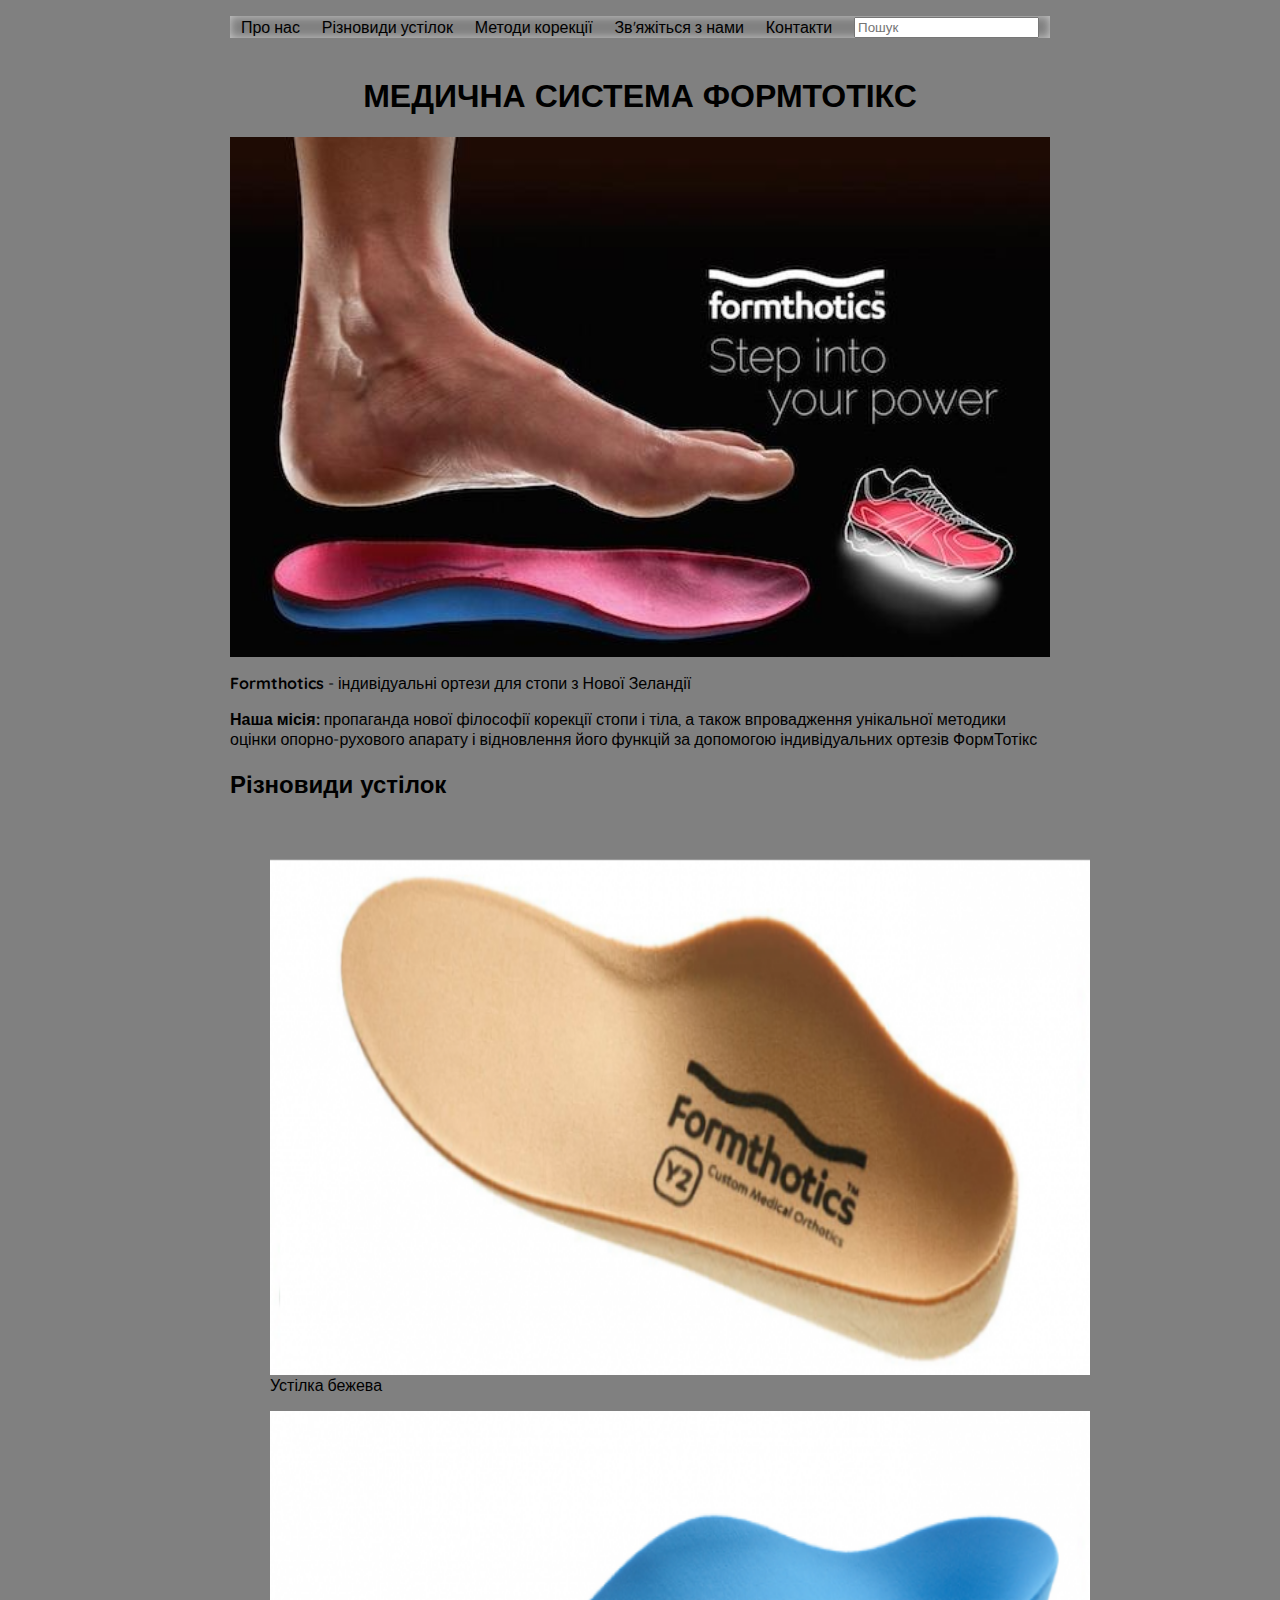
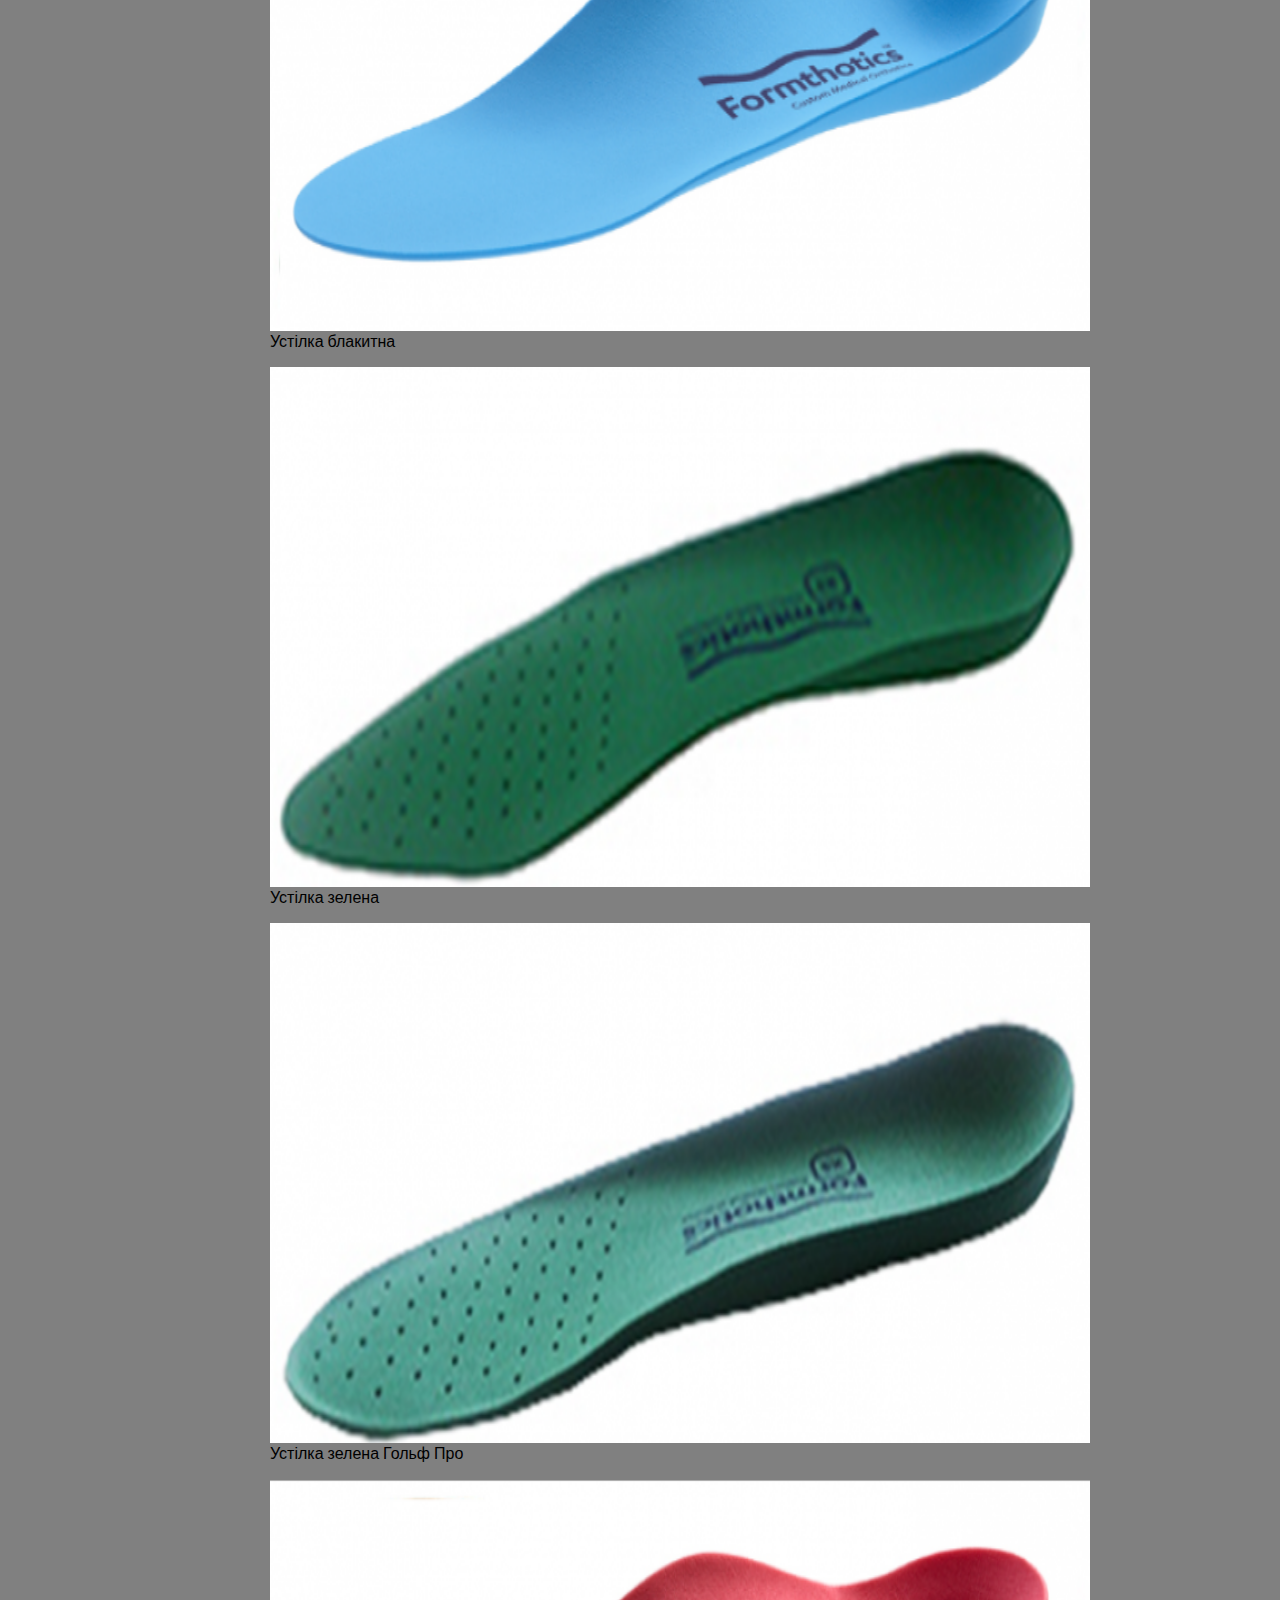
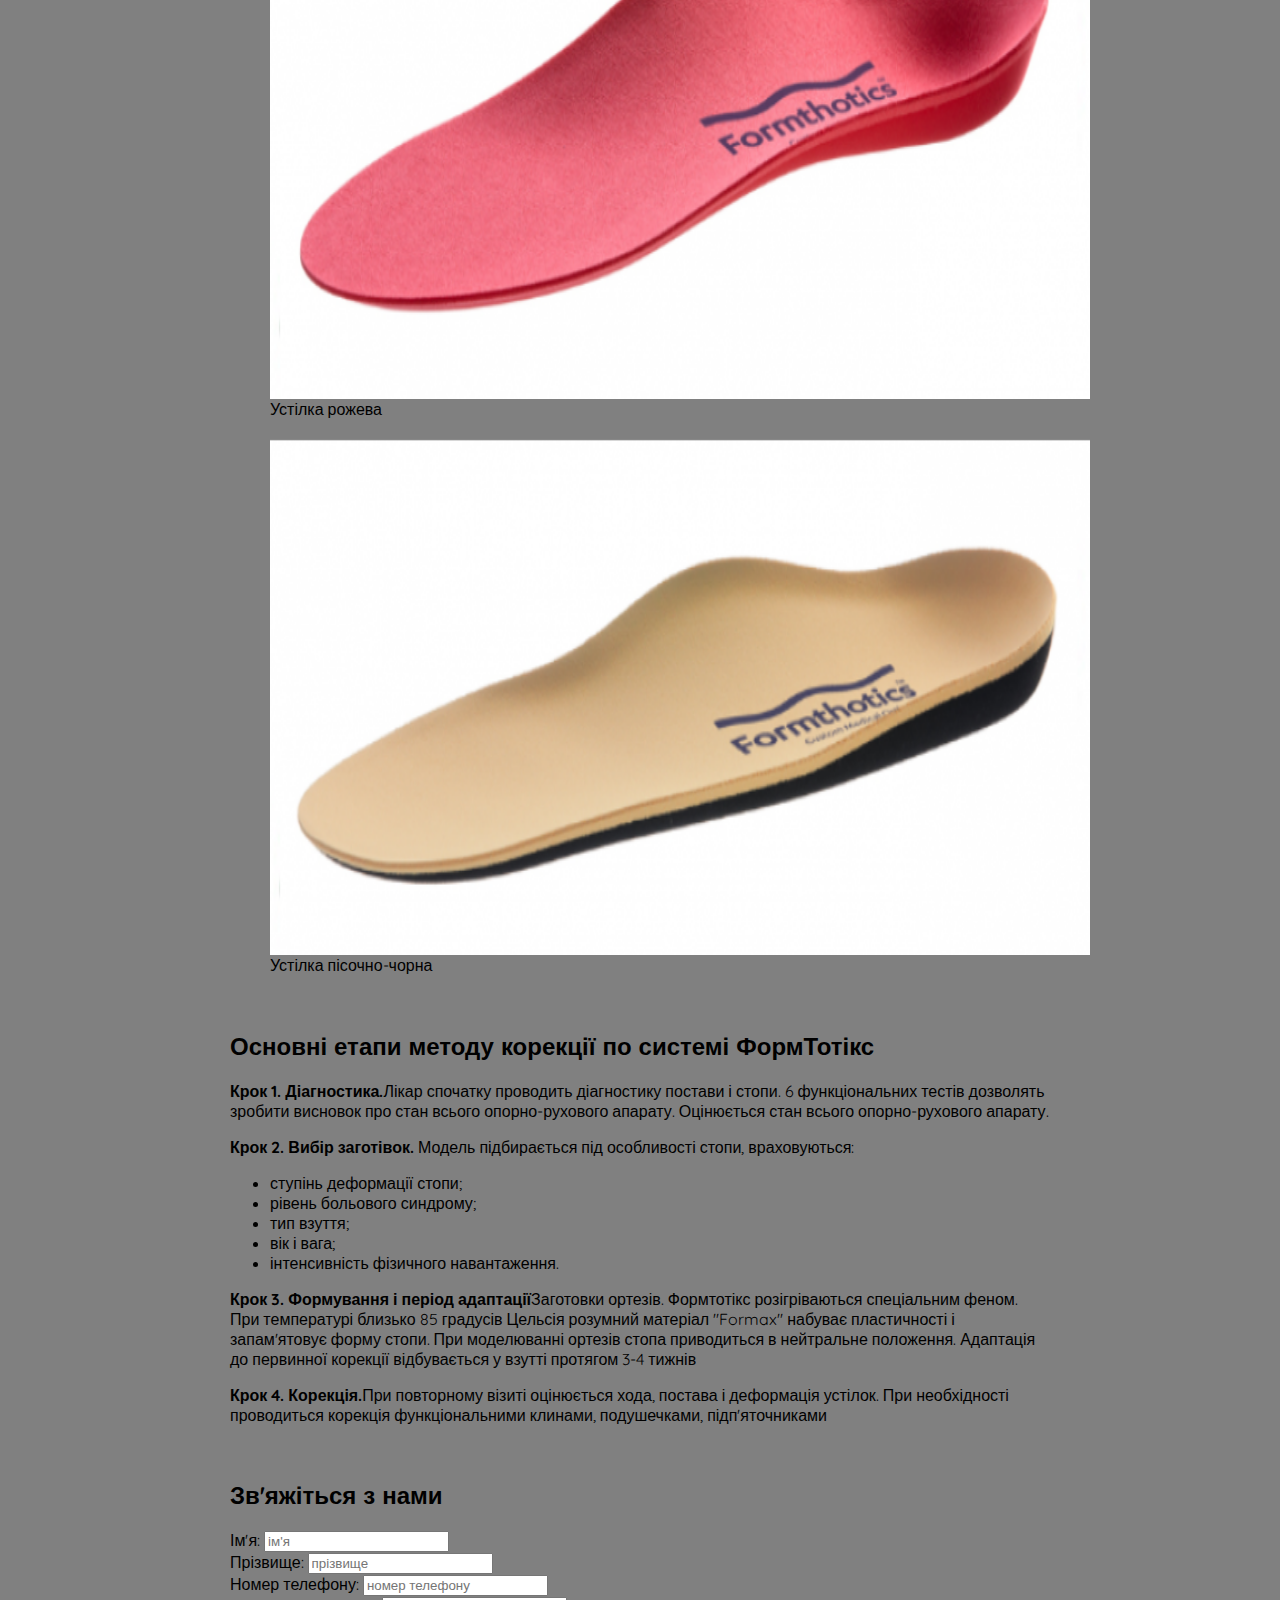
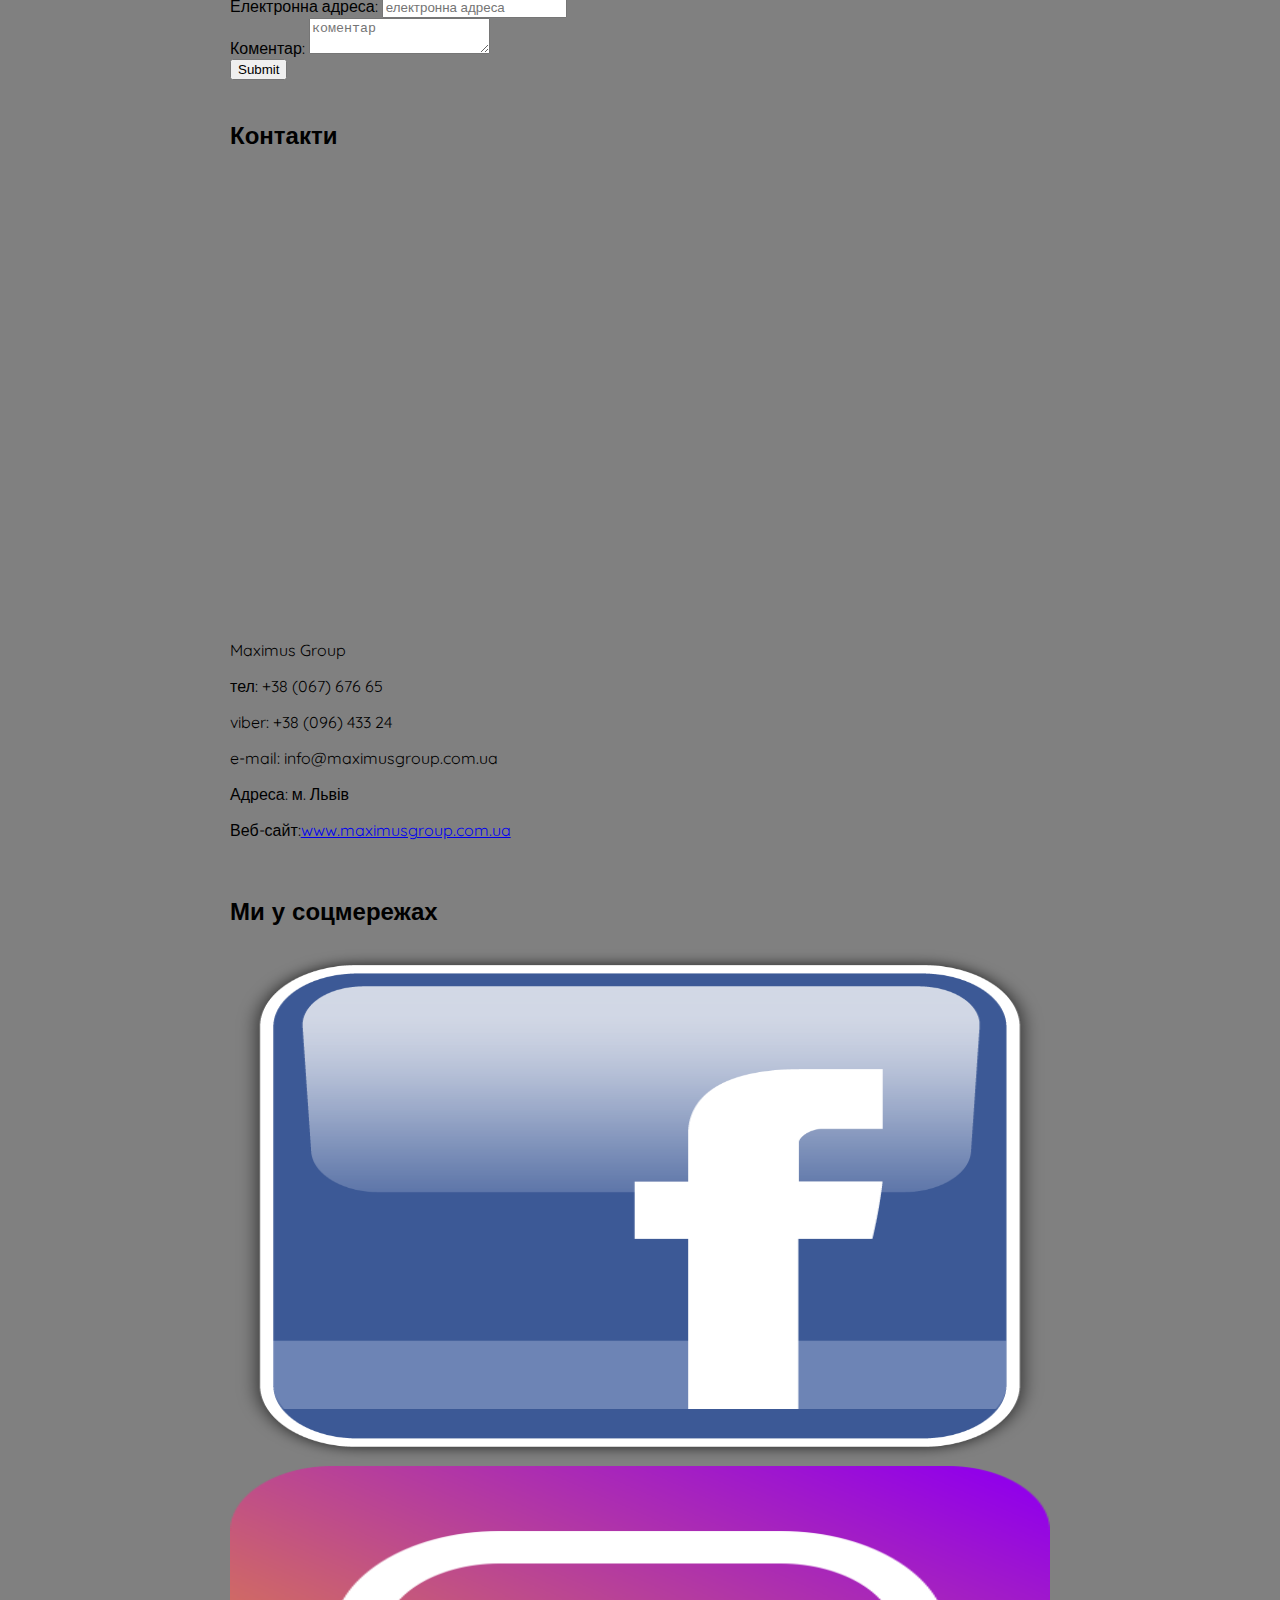
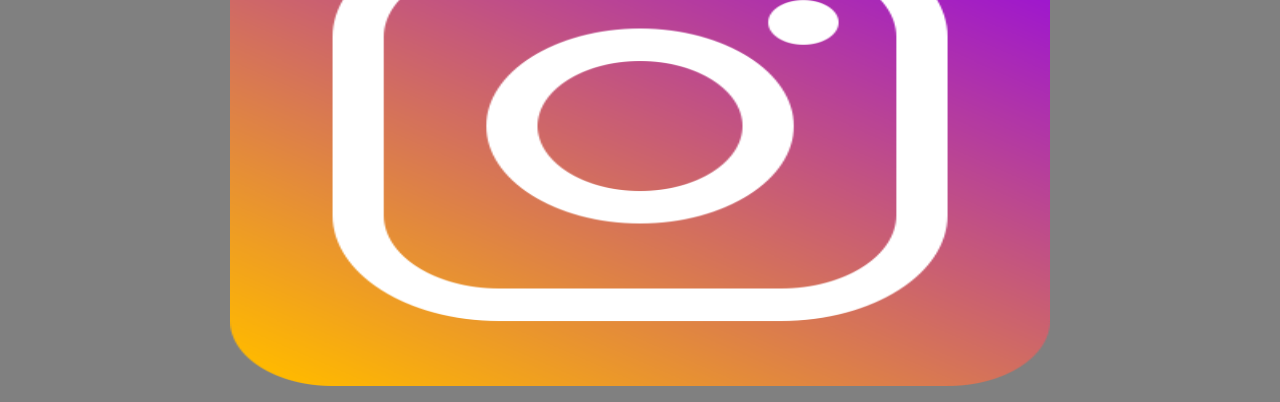
<file: index.html>
<!DOCTYPE html>
<html lang="uk">

<head>
    <meta charset="UTF-8">
    <meta name="viewport" content="width=device-width, initial-scale=1.0">
    <meta http-equiv="X-UA-Compatible" content="ie=edge">
    <title>Устілки</title>
    <link rel="stylesheet" href="css/index.css">
</head>

<body>
    <header>
        <nav>
            <ul id="menu">
            <li><a href="#about_us">Про нас</a></li>
            <li><a href="#variety_of_insoles">Різновиди устілок</a></li>
            <li><a href="#methods_of_correction">Методи корекції</a></li>
            <li><a href="#contact_us">Зв'яжіться з нами</a></li>
            <li><a href="#contacts">Контакти</a></li>
            <li><input type="search" placeholder="Пошук"></li>
            </ul>
        </nav>
        <h1><b>МЕДИЧНА СИСТЕМА ФОРМТОТІКС</b></h1>
        <img src="images/formthotics.jpeg" alt="Формтотікс">
    </header>
    <p><b>Formthotics</b> - індивідуальні ортези для стопи з Нової Зеландії</p>
    <p><b>Наша місія:</b> пропаганда нової філософії корекції стопи і тіла, а також впровадження унікальної методики оцінки опорно-рухового апарату і відновлення його функцій за допомогою індивідуальних ортезів ФормТотікс</p>
    <section>
        <h2><b>Різновиди устілок</b></h2>
        <br>
        <figure>
            <img src="images/beige.png" width="130" height="210" alt="бежева устілка" />
            <figcaption>Устілка бежева</figcaption>
        </figure>
        <figure>
            <img src="images/blue.png" width="130" height="210" alt="блакитна устілка" />
            <figcaption>Устілка блакитна</figcaption>
        </figure>
        <figure>
            <img src="images/green.png" width="130" height="210" alt="зелена устілка" />
            <figcaption>Устілка зелена</figcaption>
        </figure>
        <figure>
            <img src="images/green_golf_pro.png" width="130" height="210" alt="зелена устілка гольф про" />
            <figcaption>Устілка зелена Гольф Про</figcaption>
        </figure>
        <figure>
            <img src="images/pink.png" width="130" height="210" alt="рожева устілка" />
            <figcaption>Устілка рожева</figcaption>
        </figure>
        <figure>
            <img src="images/sandy_black.png" width="130" height="210" alt="пісочно-чорна устілка" />
            <figcaption>Устілка пісочно-чорна</figcaption>
        </figure>
    </section>
    <br>
    <section>
        <h2><b>Основні етапи методу корекції по системі ФормТотікс</b></h2>
        <p><b>Крок 1. Діагностика.</b>Лікар спочатку проводить діагностику постави і стопи. 6 функціональних тестів дозволять зробити висновок про стан всього опорно-рухового апарату. Оцінюється стан всього опорно-рухового апарату.</p>
        <p><b>Крок 2. Вибір заготівок.</b> Модель підбирається під особливості стопи, враховуються:</p>
        <ul>
            <li>ступінь деформації стопи;</li>
            <li>рівень больового синдрому;</li>
            <li>тип взуття;</li>
            <li>вік і вага;</li>
            <li>інтенсивність фізичного навантаження.</li>
        </ul>
        <p><b>Крок 3. Формування і період адаптації</b>Заготовки ортезів. Формтотікс розігріваються спеціальним феном. При температурі близько 85 градусів Цельсія розумний матеріал "Formax" набуває пластичності і запам'ятовує форму стопи. При моделюванні
            ортезів стопа приводиться в нейтральне положення. Адаптація до первинної корекції відбувається у взутті протягом 3-4 тижнів</p>
        <p><b>Крок 4. Корекція.</b>При повторному візиті оцінюється хода, постава і деформація устілок. При необхідності проводиться корекція функціональними клинами, подушечками, підп'яточниками</p>
    </section>
    <br>
    <section>
        <h2><b>Зв'яжіться з нами</b></h2>
        <div>
            <label for="name">Ім'я:</label>
            <input type="text" placeholder="ім'я" id="name" name="user_name" required>
            <br>
            <label for="surname">Прізвище:</label>
            <input type="text" placeholder="прізвище" id="surname" name="user_surname" required>
            <br>
            <label for="phone_number">Номер телефону:</label>
            <input type="text" placeholder="номер телефону" id="phone_number" name="user_phone_number" required>
            <br>
            <label for="e-mail">Електронна адреса:</label>
            <input type="text" placeholder="електронна адреса" id="e-mail" name="user_email" required>
            <br>
            <label>
            Коментар:
            <textarea name="comments" placeholder="коментар"></textarea>
            </label>
            <br>
            <input type="submit">
        </div>
    </section>
    <br>
    <section>
        <h2><b>Контакти</b></h2>
        <iframe src="https://www.google.com/maps/embed?pb=!1m18!1m12!1m3!1d2573.3429043132364!2d24.05746671486326!3d49.836014139328114!2m3!1f0!2f0!3f0!3m2!1i1024!2i768!4f13.1!3m3!1m2!1s0x473add48f4fd95df%3A0x76c571b879f82a64!2sKompaniya+%22Maksymus+Hrup%22!5e0!3m2!1sen!2sua!4v1555781935105!5m2!1sen!2sua"
            width="600" height="450" frameborder="0" style="border:0" allowfullscreen></iframe>
        <p>Maximus Group</p>
        <p>тел: +38 (067) 676 65</p>
        <p>viber: +38 (096) 433 24</p>
        <p>e-mail: info@maximusgroup.com.ua</p>
        <p>Адреса: м. Львів</p>
        <p>Веб-сайт:<a href="http://maximusgroup.com.ua/">www.maximusgroup.com.ua</a></p>
    </section>
    <br>
    <section>
        <h2><b>Ми у соцмережах</b></h2>
        <p>
            <a href="https://www.facebook.com/Formthotics.Ukraine/"><img src="images/facebookicon.png" width="50" height="50" alt="facebook"></a>
            <a href="https://instagram.com/maximus.rehabilitation.lviv?utm_source=ig_profile_share&igshid=iqs6om64e1eq/"><img src="images/instagramicon.png" width="50" height="50" alt="instagram"></a>
        </p>
    </section>
</body>

</html>
</file>
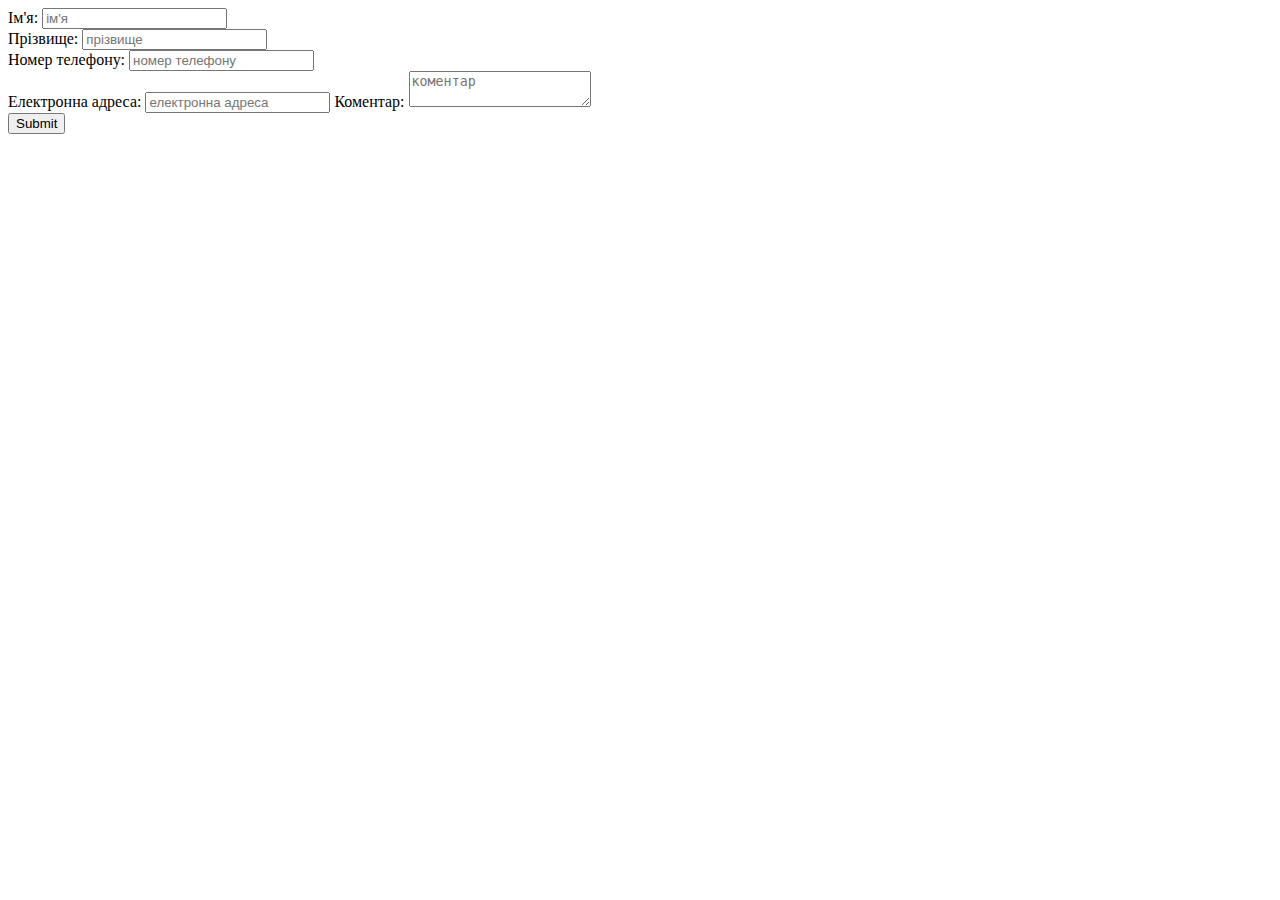
<file: form.html>
<!DOCTYPE html>
<html lang="uk">

<head>
    <meta charset="UTF-8">
    <meta name="viewport" content="width=device-width, initial-scale=1.0">
    <meta http-equiv="X-UA-Compatible" content="ie=edge">
    <title>Меню</title>
</head>

<body>
    <div>
        <label for="name">Ім'я:</label>
        <input type="text" placeholder="ім'я" id="name" name="user_name" required>
        <br>
        <label for="surname">Прізвище:</label>
        <input type="text" placeholder="прізвище" id="surname" name="user_surname" required>
        <br>
        <label for="phone_number">Номер телефону:</label>
        <input type="text" placeholder="номер телефону" id="phone_number" name="user_phone_number" required>
        <br>
        <label for="e-mail">Електронна адреса:</label>
        <input type="text" placeholder="електронна адреса" id="e-mail" name="user_email" required>
        <label>
            Коментар:
            <textarea name="comments" placeholder="коментар"></textarea>
                    </label>
        <br>
        <input type="submit">
    </div>
    </form>
</body>

</html>
</file>
<file: css/index.css>
@import url('https://fonts.googleapis.com/css?family=Quicksand');

:root {
    font-family: 'Quicksand', sans-serif;
    scroll-behavior: smooth;
}

html {
    background-color: #808080
}

body {
    max-width: 820px;
    margin: auto;
}

h2, p, div, nav, section {
    margin: 1;
    padding: 0;
}

header nav ul {
    display: flex;
    padding: 0;
    list-style: none;
    justify-content: space-around;
    align-items: center;
}

#menu {
    margin: 1;
    padding: 1;
    list-style-type: none;
    box-shadow: 0 0 10px #ccc inset;
    
}
    
h1 {
    text-align: center;
    text-decoration: none;
    text-transform: uppercase;
    
}

header nav ul li a:hover {
    text-decoration: none;
    text-align: center;

}
li a{
    color:#000000;
    text-decoration: none;
}
header nav ul li a:hover {
    text-decoration: underline;
}

@media (min-width: 500px) {
    header nav {
        display: flex;
    }    
    
    header nav ul {
        flex: 1;
    }

img {
    height: 520px;
    width: 820px;
    display: block;
    align-items: center;
    margin: 0;
}
</file>
